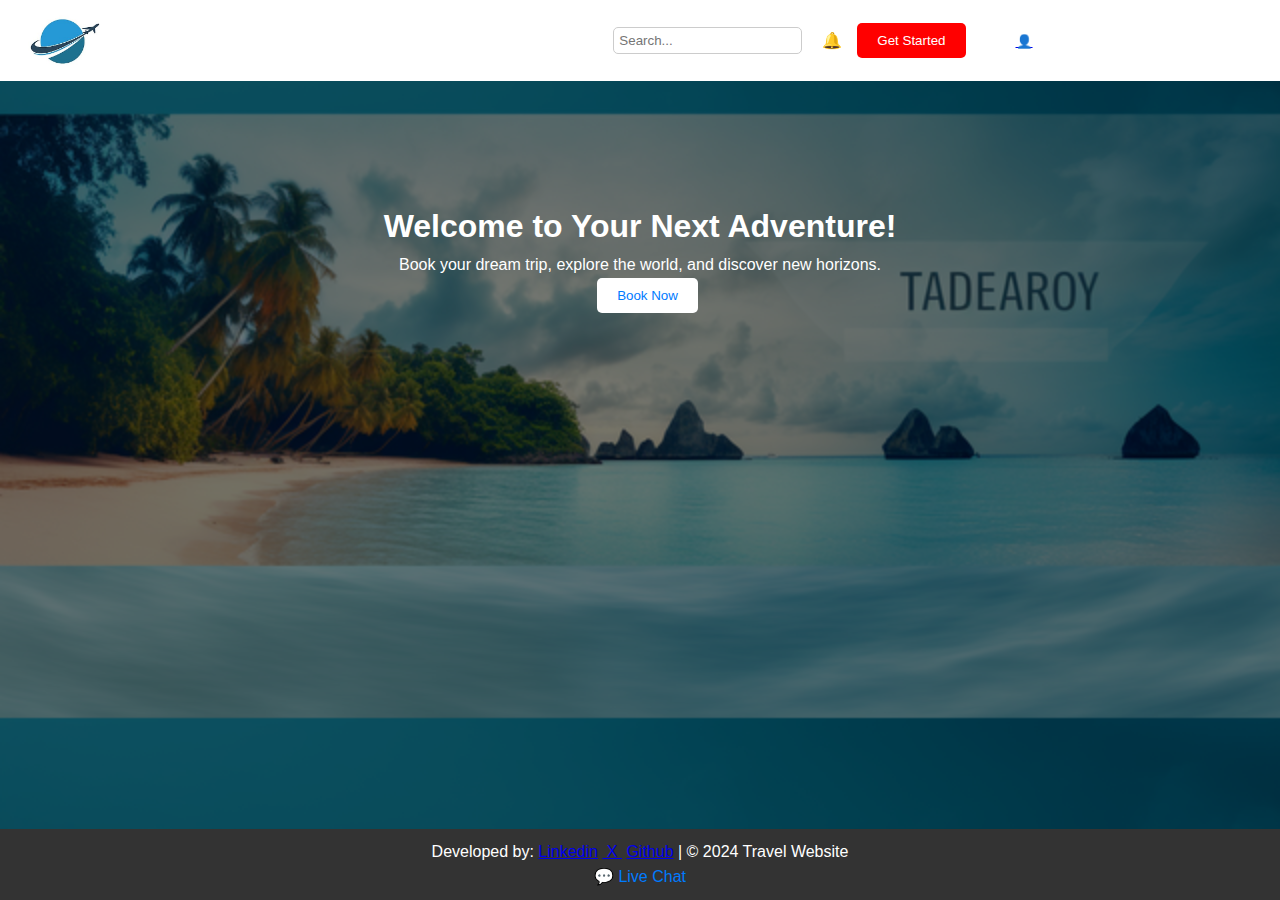
<file: frontend/index.html>
<!DOCTYPE html>
<html lang="en">
<head>
  <meta charset="UTF-8">
  <meta name="viewport" content="width=device-width, initial-scale=1.0">
  <title>Travel Website</title>
  <link rel="stylesheet" href="./styles/styles.css">
</head>
<body>
  <!-- Header Section -->
  <header class="header">
    <div class="logo">
      <a href="index.html" class="home-link"><img src="./image/pngtree-travel-logo.jpg"></a>
    </div>
    <nav class="navbar">
      <ul class="nav-links">
        <li><a href="index.html">Home</a></li>
        <li><a href="login.html">Book a Trip</a></li>
        <li><a href="#">Tickets/Booking</a></li>
        <li><a href="#">Services</a></li>
        <li><a href="#">Airport Info</a></li>
      </ul>
    </nav>
    <div class="header-right">
      <input type="text" placeholder="Search..." class="search-bar">
      <div class="icons">
        <a href="#" class="icon notification-icon">🔔</a>
        <button class="cta">Get Started</button>
        <button class="menu-toggle" id="menu-toggle">☰</button>
      </div>
      <div class="dropdown">
        <button class="dropbtn">
            <a href="#" class="profile-icon">👤</a>
        </button>
        <div class="dropdown-content">
            <a href="#">Profile</a>
            <a href="register.html">Register</a>
            <a href="login.html">Login</a>
            <a href="#">My Trips</a>
            <a href="#">Support/Help</a>
            <a href="#">Settings</a>
            <a href="#">Logout</a>
        </div>
      </div>
    </div>
  </header>

  <!-- Main Section -->
  <main class="main-content">
    <section class="hero-section">
      <h1>Welcome to Your Next Adventure!</h1>
      <p>Book your dream trip, explore the world, and discover new horizons.</p>
      <button class="cta">Book Now</button>
    </section>
  </main>

  <!-- Footer Section -->
  <footer class="footer">
    <p>Developed by: <a href="https://www.linkedin.com/in/abba-badamasi-835a58167/">Linkedin</a>&nbsp;<a href="https://x.com/Abbaty_SE"> X </a>&nbsp;<a href="https://github.com/Abadamasi">Github</a> | &copy; 2024 Travel Website</p>
    <div class="chat-icon">
      <a href="#">💬 Live Chat</a>
    </div>
  </footer>

  <!-- JavaScript -->
  <script src="./styles/script.js"></script>
</body>
</html>
</file>
<file: frontend/styles/styles.css>
* {
    margin: 0;
    padding: 0;
    box-sizing: border-box;
  }
  
  body {
    font-family: Arial, sans-serif;
    line-height: 1.6;
    background: linear-gradient(rgba(0, 0, 0, 0.5), rgba(0, 0, 0, 0.5)), url('/frontend/image/bg.img.png');
    background-size: cover;
    display: flex;
    flex-direction: column;
    margin-right: 100vh;
    margin: 0;
  }

  main {
    flex: 1;
  }
  
  .footer {
    background-color: #333;
    color: #fff;
    text-align: center;
    padding: 100px;
    /* Fixed height or padding as needed */
    position: fixed;
    bottom: 0;
    width: 100%;
  }
  
  /* Header Styles */
  .header {
    display: flex;
    justify-content: space-between;
    align-items: center;
    padding: 15px;
    background-color: white;
    color: white;
    position: sticky;
    top: 0;
    z-index: 1000;
  }
  
  .logo img {
    display: block;
    width: 100px;
    height: auto;
  }

  .nav {
    display: none;
  }
  
  .nav-links {
    display: flex;
    list-style: none;
  }
  
  .nav-links li {
    margin-left: 15px;
  }
  
  .nav-links a {
    color: white;
    text-decoration: none;
    padding: 5px 10px;
    border-radius: 3px;
  }
  
  .nav-links a:hover {
    background-color: #555;
  }
  
  .header-right {
    display: flex;
    align-items: center;
    width: 80vh;
    gap: 10;

  }
  
  .search-bar {
    padding: 5px;
    margin-right: 10px;
    border-radius: 5px;
    border: 1px solid #ccc;
  }
  
  .icons {
    display: flex;
    align-items: center;
  }
  
  .icon {
    color: white;
    margin-left: 10px;
    text-decoration: none;
  }
  
  .cta {
    padding: 10px 20px;
    margin-left: 15px;
    background-color: red;
    color: white;
    border: none;
    border-radius: 5px;
    cursor: pointer;
  }
  
  .cta:hover {
    background-color: #0056b3;
  }
  
  .menu-toggle {
    display: none;
    background: none;
    border: none;
    color: white;
    font-size: 24px;
    cursor: pointer;
  }

  /* Basic styles for the dropdown container */
.dropdown {
  position: relative;
  display: inline-block;
  margin-left: 50px;
}

/* Style the dropdown button */
.dropbtn {
  background-color: transparent;
  border: none;
  cursor: pointer;
  padding: 0;
}

/* Style the profile icon */
.profile-icon {
  width: 40px;
  height: 40px;
  border-radius: 50%;
}

/* Hide the dropdown content by default */
.dropdown-content {
  display: none;
  position: absolute;
  background-color: #f9f9f9;
  min-width: 160px;
  box-shadow: 0px 8px 16px 0px rgba(0,0,0,0.2);
  z-index: 1;
}

/* Style the dropdown links */
.dropdown-content a {
  color: black;
  padding: 12px 16px;
  text-decoration: none;
  display: block;
}

/* Change color of dropdown links on hover */
.dropdown-content a:hover {
  background-color: #f1f1f1;
}

/* Show the dropdown content on hover */
.dropdown:hover .dropdown-content {
  display: block;
}

.dropdown:hover .dropbtn .profile-icon {
  opacity: 0.8;
}

  
  /* Main Content Styles */
  .main-content {
    padding: 20px;
    text-align: center;
  }
  
  .hero-section {
    position: sticky;
    color: white;
    padding: 100px 20px;
  }
  
  .hero-section .cta {
    background-color: #fff;
    color: #007bff;
  }
  
  /* Footer Styles */
  .footer {
    padding: 10px;
    text-align: center;
    background-color: #333;
    color: white;
  }
  
  .chat-icon a {
    color: #007bff;
    text-decoration: none;
  }
  
  .container {
    display: flex;
    justify-content: center;
    align-items: center;
    height: 100vh;
  }

  .loginForm {
    background-color: #007bff;
    padding: 20px;
    border-radius: 10px;
    box-shadow: 0 0 10px rgb(0, 0, 0.1);
  }

  .loginForm label {
    display: block;
    margin-bottom: 8px;
    font-weight: bold;
  }

  .loginForm input {

    width: 100%;
    padding: 10px;
    margin-bottom: 16px;
    border: 1px solid lightcoral;
    border-radius: 4px;
  }

  .loginForm button {
    width: 100%;
    padding: 10px;
    border: none;
    border-radius: 4px;
    background-color: rosybrown;
    font-weight: bold;
    cursor: pointer;
  }

  .loginForm button:hover {
    background-color: floralwhite;
  }

  @media (max-width: 600px) {
    .loginForm {
      padding: 15px;
    }
    h1 {
      font-size: 200px;
    }
    input, button {
      padding: 8px;
      font-size: 14px;
    }
  }

  /* Register */
  .container {
    display: flex;
    justify-content: center;
    align-items: center;
    height: 100%;
  }

  .registerForm {
    background-color: #007bff;
    padding: 20px;
    border-radius: 10px;
    box-shadow: 0 0 10px rgb(0, 0, 0.1);
  }

  .registerForm label {
    display: block;
    margin-bottom: 8px;
    font-weight: bold;
  }

  .registerForm input {

    width: 100%;
    padding: 10px;
    margin-bottom: 16px;
    border: 1px solid lightcoral;
    border-radius: 4px;
  }

  .registerForm button {
    width: 100%;
    padding: 10px;
    border: none;
    border-radius: 4px;
    background-color: rosybrown;
    font-weight: bold;
    cursor: pointer;
  }

  .registerForm button:hover {
    background-color: floralwhite;
  }

  @media (max-width: 600px) {
    .registerForm {
      padding: 15px;
    }
    h1 {
      font-size: 200px;
    }
    input, button {
      padding: 8px;
      font-size: 14px;
    }
  }

  #registerForm{
    display: flexbox;
    justify-content: center;
    align-items: center;
    border-radius: 20px;
    box-sizing: 100%;
    box-shadow: #0056b3;
    padding: 20px;
  }

  /* Booking */

  #booking {
    display: flex;
    justify-content: center;
    align-items: center;
    height: 100%;
  }

  #bookingForm {
    background-color: #007bff;
    padding: 20px;
    border-radius: 10px;
    box-shadow: 0 0 10px rgb(0, 0, 0.1);
  }

  h2{
    text-align: center;

  }

  h1 {
    text-align: center;
  }

  #bookingForm label {
    display: block;
    margin-bottom: 8px;
    font-weight: bold;
  }

  #bookingForm input {

    width: 100%;
    padding: 10px;
    margin-bottom: 16px;
    border: 1px solid lightcoral;
    border-radius: 4px;
  }

  #bookingForm button {
    width: 100%;
    padding: 10px;
    border: none;
    border-radius: 4px;
    background-color: rosybrown;
    font-weight: bold;
    cursor: pointer;
  }

  #bookingForm button:hover {
    background-color: floralwhite;
  }

  @media (max-width: 600px) {
    #bookingForm {
      padding: 15px;
    }
    h1 {
      font-size: 200px;
    }
    input, button {
      padding: 8px;
      font-size: 14px;
    }
  }
  #bookingForm{
    display: flexbox;
    justify-content: center;
    align-items: center;
    border-radius: 20px;
    box-sizing: 100%;
    box-shadow: #0056b3;
    padding: 20px;
  }
  /* Responsive Styles */
  @media (max-width: 768px) {
    .nav {
      display: block;
      position: absolute;
      background-color: #333;
      width: 100%;
      top: 60px;
      left: 0;
      padding: 15px 0;
    }
  
    .nav-links {
      flex-direction: column;
      align-items: center;
    }
  
    .nav-links li {
      margin: 10px 0;
    }
  
    .menu-toggle {
      display: block;
    }
  }
</file>
